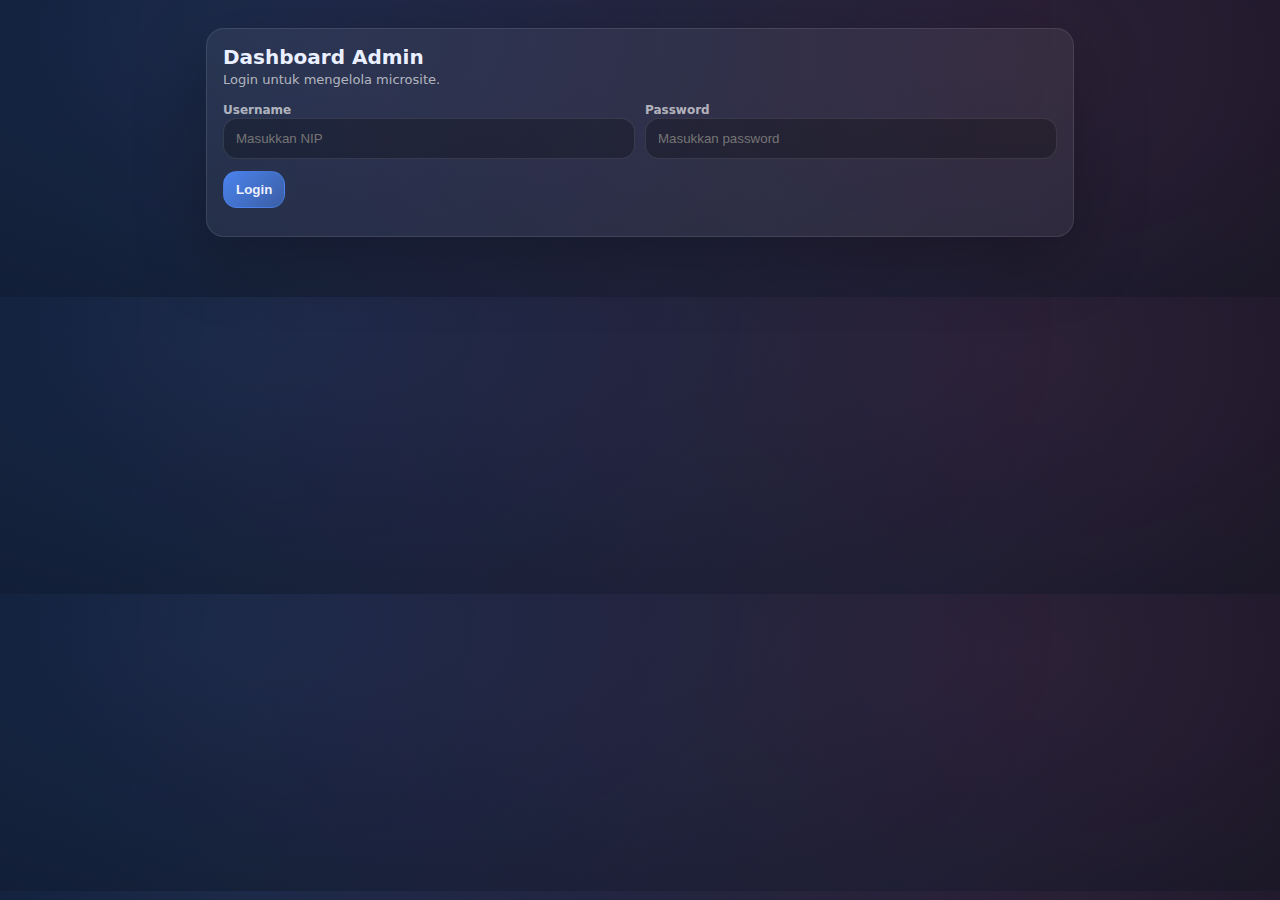
<file: admin.html>
<!DOCTYPE html>
<html lang="id">
<head>
  <meta charset="UTF-8" />
  <meta name="viewport" content="width=device-width, initial-scale=1.0" />
  <title>Admin — KPU SULBAR MICROSITE</title>
  <link rel="stylesheet" href="style.css" />
</head>
<body>
  <div class="container">

    <!-- LOGIN CARD -->
    <div id="loginCard" class="card">
      <div class="h1">Dashboard Admin</div>
      <div class="p">Login untuk mengelola microsite.</div>

      <div class="mt grid2">
        <div>
          <label>Username</label>
          <input id="nip" placeholder="Masukkan NIP" />
        </div>
        <div>
          <label>Password</label>
          <input id="password" type="password" placeholder="Masukkan password" />
        </div>
      </div>

      <div class="mt">
        <button class="btn primary" id="btnLogin">Login</button>
      </div>

      <div id="loginMsg" class="small mt"></div>
    </div>

    <!-- DASHBOARD -->
    <div id="dashCard" class="card" style="display:none;">
      <div class="topbar">
        <div>
          <div class="h1" style="margin:0;">Panel Microsite</div>
          <div class="p" id="userInfo">...</div>
        </div>

        <div style="display:flex; gap:10px;">
          <a class="btn" href="index.html">Lihat Publik</a>
          <button class="btn danger" id="btnLogout">Logout</button>
        </div>
      </div>

      <hr />

      <!-- CONFIG -->
      <div style="font-weight:900;">Konfigurasi</div>
      <div class="grid2 mt">
        <div>
          <label>Judul Site</label>
          <input id="site_title" />
        </div>
        <div>
          <label>Subtitle</label>
          <input id="site_subtitle" />
        </div>
      </div>

      <div class="grid2 mt">
        <div>
          <label>Theme</label>
          <select id="theme">
            <option value="dark">Dark</option>
            <option value="light">Light (coming soon)</option>
          </select>
        </div>

        <div>
          <label>Logo URL</label>
          <input id="logo_url" placeholder="auto dari upload / manual link" />
        </div>
      </div>

      <div class="mt grid2">
        <div>
          <label>Upload Logo (PNG / SVG)</label>
          <input id="logoFile" type="file" accept="image/png,image/svg+xml" />
        </div>
        <div style="display:flex; align-items:end;">
          <button class="btn primary" id="btnUploadLogo">Upload</button>
        </div>
      </div>

      <div class="mt">
        <button class="btn primary" id="btnSaveConfig">Simpan Config</button>
        <div id="cfgMsg" class="small mt"></div>
      </div>

      <hr />

      <!-- LINKS -->
      <div style="display:flex; justify-content:space-between; align-items:center;">
        <div style="font-weight:900;">Daftar Link</div>
        <button class="btn primary" id="btnAddLink">+ Tambah Link</button>
      </div>

      <div id="linksAdmin" class="links mt"></div>

      <div id="linkFormBox" class="mt" style="display:none;">
        <hr />
        <div style="font-weight:900;">Form Link</div>

        <input id="link_id" type="hidden" />

        <div class="grid2 mt">
          <div>
            <label>Judul</label>
            <input id="link_title" placeholder="Contoh: Website KPU" />
          </div>
          <div>
            <label>URL</label>
            <input id="link_url" placeholder="https://..." />
          </div>
        </div>

        <div class="grid2 mt">
          <div>
            <label>Icon (emoji / teks)</label>
            <input id="link_icon" placeholder="🌐 / 📌 / 🔗" />
          </div>
          <div>
            <label>Urutan</label>
            <input id="link_order" type="number" value="1" />
          </div>
        </div>

        <div class="grid2 mt">
          <div>
            <label>Aktif?</label>
            <select id="link_active">
              <option value="true">Aktif</option>
              <option value="false">Nonaktif</option>
            </select>
          </div>
          <div style="display:flex; gap:10px; align-items:end;">
            <button class="btn primary" id="btnSaveLink">Simpan</button>
            <button class="btn" id="btnCancelLink">Batal</button>
          </div>
        </div>

        <div id="linkMsg" class="small mt"></div>
      </div>

    </div>
  </div>

  <script src="admin.js"></script>
</body>
</html>
</file>
<file: style.css>
:root {
  --bg: #0b1220;
  --card: rgba(255,255,255,0.06);
  --border: rgba(255,255,255,0.10);
  --text: #eaf0ff;
  --muted: rgba(255,255,255,0.65);
  --accent: #4f8cff;
  --danger: #ff4f6d;
}

* { box-sizing: border-box; }
body {
  margin: 0;
  font-family: Inter, system-ui, -apple-system, Segoe UI, Roboto, Arial;
  background: radial-gradient(1200px 700px at 20% 10%, rgba(79,140,255,0.18), transparent),
              radial-gradient(1000px 600px at 80% 20%, rgba(255,79,109,0.12), transparent),
              var(--bg);
  color: var(--text);
}

.container {
  max-width: 900px;
  margin: 0 auto;
  padding: 28px 16px 60px;
}

.brand {
  display: flex;
  gap: 14px;
  align-items: center;
  margin-bottom: 18px;
}

.brand img {
  width: 54px;
  height: 54px;
  border-radius: 16px;
  object-fit: contain;
  background: rgba(255,255,255,0.06);
  border: 1px solid var(--border);
}

.h1 {
  font-size: 20px;
  font-weight: 800;
  line-height: 1.2;
}

.p {
  margin-top: 3px;
  font-size: 13px;
  color: var(--muted);
}

.card {
  background: var(--card);
  border: 1px solid var(--border);
  border-radius: 18px;
  padding: 16px;
  box-shadow: 0 20px 70px rgba(0,0,0,0.25);
}

.links {
  margin-top: 14px;
  display: grid;
  gap: 10px;
}

.link {
  display: flex;
  gap: 12px;
  align-items: center;
  padding: 14px 14px;
  border-radius: 16px;
  text-decoration: none;
  color: var(--text);
  border: 1px solid var(--border);
  background: rgba(255,255,255,0.03);
  transition: 0.2s ease;
}

.link:hover {
  transform: translateY(-2px);
  border-color: rgba(255,255,255,0.18);
  background: rgba(255,255,255,0.05);
}

.badge {
  width: 40px;
  height: 40px;
  display: grid;
  place-items: center;
  border-radius: 14px;
  background: rgba(255,255,255,0.05);
  border: 1px solid var(--border);
  font-size: 18px;
}

.footer {
  margin-top: 16px;
  font-size: 12px;
  color: rgba(255,255,255,0.55);
  text-align: center;
}

.topbar {
  display: flex;
  justify-content: space-between;
  align-items: center;
  margin-bottom: 14px;
}

.btn {
  border: 1px solid var(--border);
  background: rgba(255,255,255,0.06);
  color: var(--text);
  padding: 10px 12px;
  border-radius: 14px;
  cursor: pointer;
  font-weight: 700;
}

.btn.primary {
  background: linear-gradient(135deg, rgba(79,140,255,0.9), rgba(79,140,255,0.5));
  border-color: rgba(79,140,255,0.45);
}

.btn.danger {
  background: rgba(255,79,109,0.12);
  border-color: rgba(255,79,109,0.35);
  color: #ffd0d8;
}

input, select {
  width: 100%;
  padding: 12px 12px;
  border-radius: 14px;
  border: 1px solid var(--border);
  background: rgba(0,0,0,0.25);
  color: var(--text);
  outline: none;
}

label {
  font-size: 12px;
  color: var(--muted);
  font-weight: 700;
}

.grid2 {
  display: grid;
  grid-template-columns: 1fr 1fr;
  gap: 10px;
}

.mt { margin-top: 12px; }
hr { border: none; border-top: 1px solid var(--border); margin: 14px 0; }
.small { font-size: 12px; color: var(--muted); }
</file>
